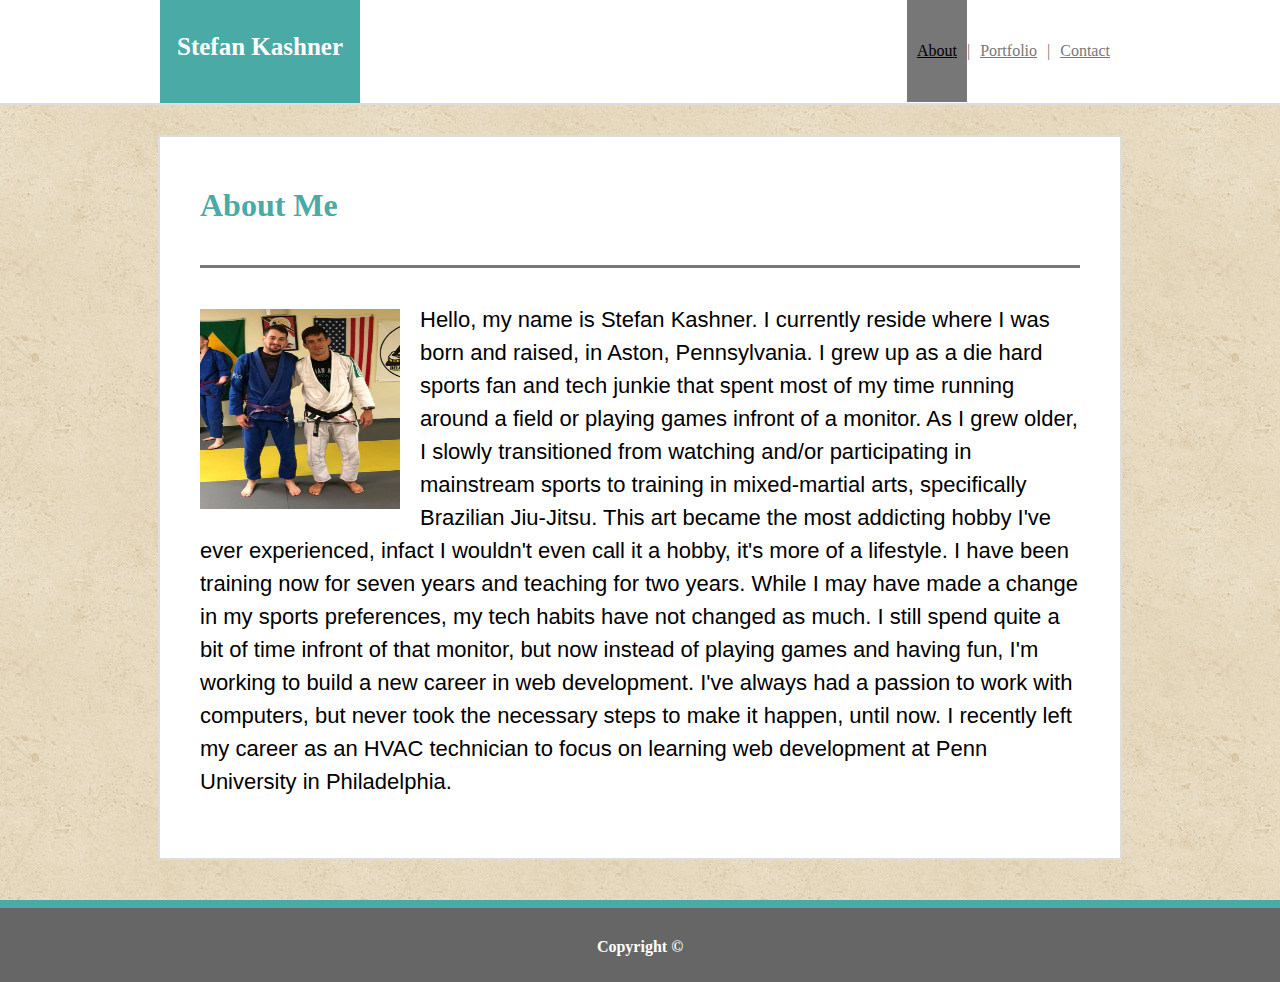
<file: index.html>
<!DOCTYPE html>
<html lang="en">

<head>
    <meta charset="UTF-8">
    <meta name="viewport" content="width=device-width, initial-scale=1">
    <link rel="stylesheet" href="assets/css/style.css">

    <Title>Stefan's Portfolio</Title>

    <div class="header-bar">
        <nav class="nav">
            <h1 class="name">Stefan Kashner</h1>
            <div class="buttons">
                <a href="./contact.html">Contact</a>
                <p class="divider">|</p>
                <a href="portfolio.html">Portfolio</a>
                <p class="divider">|</p>
                <a class="active" href="index.html">About</a>
            </div>
        </nav>
    </div>
</head>

<body>

    <div class="mainbody">

        <div class="content">

            <h1 class="aboutme"> About Me </h1>

            <hr>

            <img class="ID" src="assets/images/bio.jpg" height="200px" Width="200px" alt="Me (left)" title="Me (Left)">

            <p id="bio">Hello, my name is Stefan Kashner. I currently reside where I was born and raised, in Aston,
                Pennsylvania. I grew up as a die hard sports fan and tech junkie that spent most of my time running
                around a field or playing games infront of a monitor. As I grew older, I slowly transitioned from
                watching and/or participating in mainstream sports to training in mixed-martial arts, specifically
                Brazilian Jiu-Jitsu. This art became the most addicting hobby I've ever experienced, infact I wouldn't
                even call it a hobby, it's more of a lifestyle. I have been training now for seven years and teaching
                for two years. While I may have made a change in my sports preferences, my tech habits have not changed
                as much. I still spend quite a bit of time infront of that monitor, but now instead of playing games
                and having fun, I'm working to build a new career in web development. I've always had a passion to work
                with computers, but never took the necessary steps to make it happen, until now. I recently left my
                career as an HVAC technician to focus on learning web development at Penn University in Philadelphia.
            </p>

        </div>

        
    </div>
    <footer class="footer">Copyright ©</footer>
    

</body>

</html>
</file>
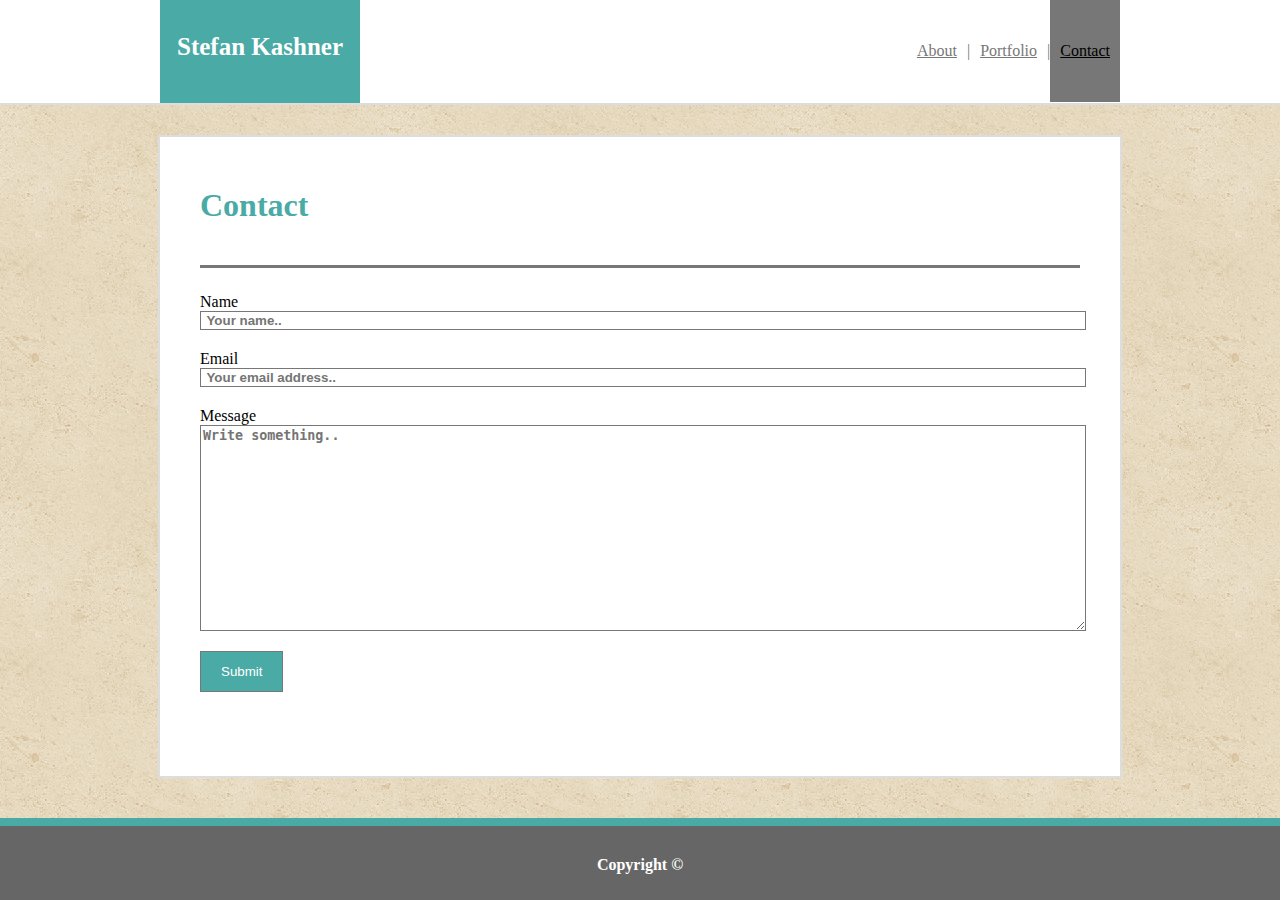
<file: contact.html>
<!DOCTYPE html>
<html lang="en">

<head>
    <meta charset="UTF-8">
    <meta name="viewport" content="width=device-width, initial-scale=1">
    <link rel="stylesheet" href="assets/css/style.css">

    <Title>Stefan's Portfolio</Title>

    <div class="header-bar">
        <nav class="nav">

            <h1 class="name">Stefan Kashner</h1>
            <div class="buttons">
                <a class="active" href="contact.html">Contact</a>
                <p class="divider">|</p>
                <a href="portfolio.html">Portfolio</a>
                <p class="divider">|</p>
                <a href="index.html">About</a>
            </div>
        </nav>
    </div>

</head>

<body>

    <div class="mainbody">

        <div class="content">

            <h1 class="aboutme"> Contact </h1>

            <hr>

            <form>

                <label for="name">Name</label>
                <input type="text" id="name" name="name" placeholder=" Your name..">

                <label for="email">Email</label>
                <input type="text" id="email" name="email" placeholder=" Your email address..">

                <label for="message">Message</label>
                <textarea id="message" name="message" placeholder="Write something.." style="height:200px"></textarea>

                <input type="submit" value="Submit">

            </form>

        </div>

    </div>

    <footer class="footer">Copyright ©</footer>

</body>

</html>
</file>
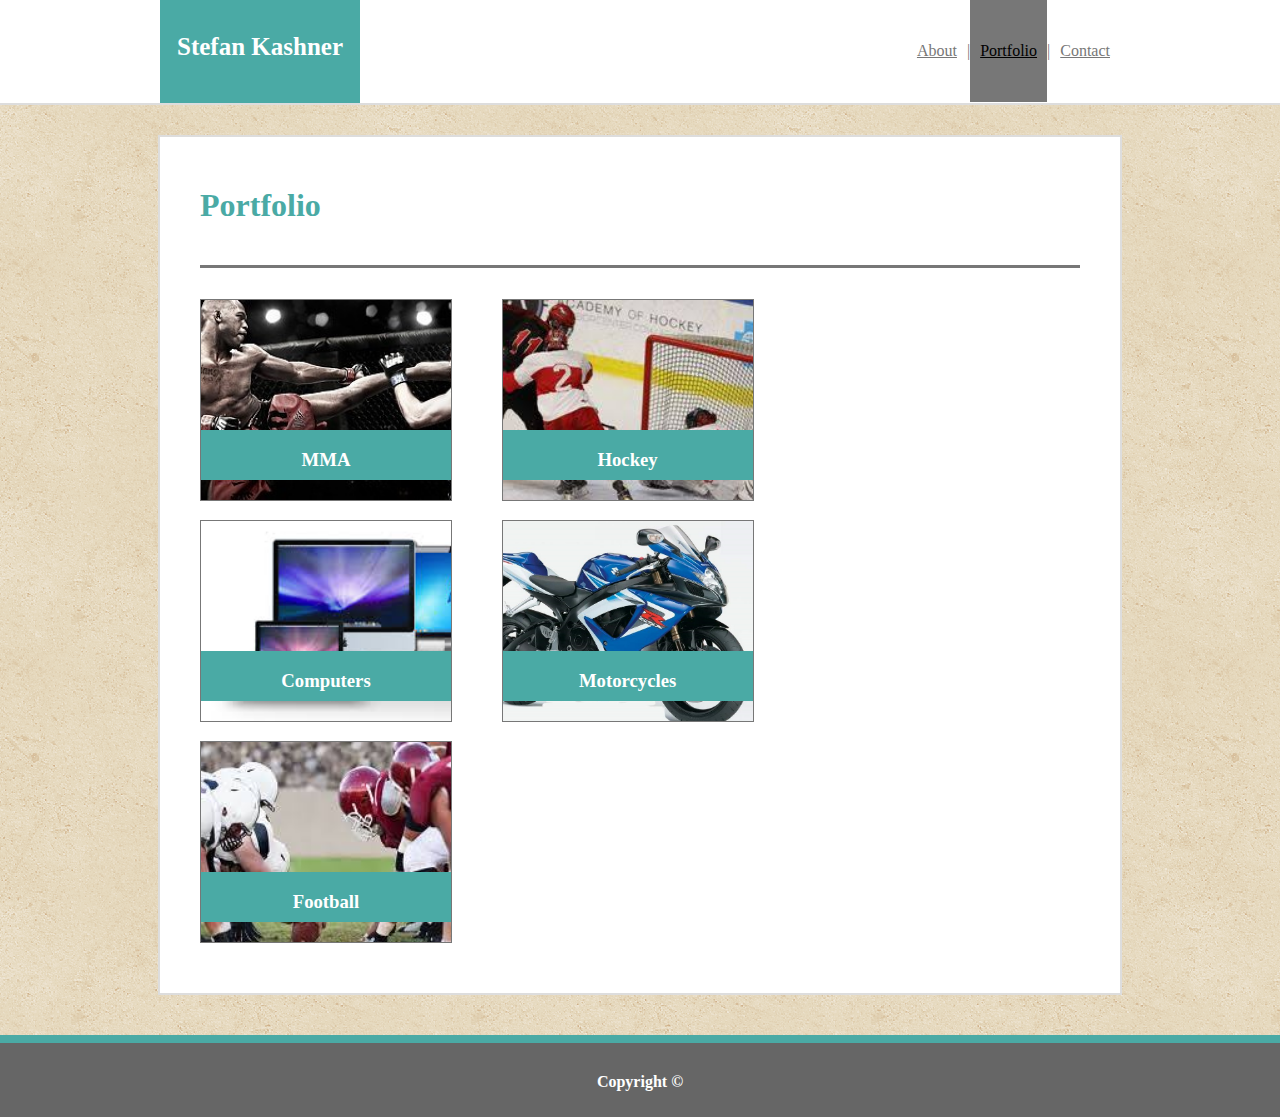
<file: portfolio.html>
<!DOCTYPE html>
<html lang="en">

<head>
    <meta charset="UTF-8">
    <meta name="viewport" content="width=device-width, initial-scale=1">
    <link rel="stylesheet" href="assets/css/style.css">

    <Title>Stefan's Portfolio</Title>

    <div class="header-bar">
        <nav class="nav">
            <h1 class="name">Stefan Kashner</h1>
            <div class="buttons">
                <a href="contact.html">Contact</a>
                <p class="divider">|</p>
                <a class="active" href="portfolio.html">Portfolio</a>
                <p class="divider">|</p>
                <a href="index.html">About</a>
            </div>
        </nav>
    </div>

</head>

<body>

    <div class="mainbody">

        <div class="content">

            <h1 class="aboutme"> Portfolio </h1>

            <hr>

            <div class=pic-container>
                <figure class="port1">
                    <div class="text">
                        <h3>MMA</h3>
                    </div>
                </figure>

                <figure class="port2">
                    <div class="text">
                        <h3>Hockey</h3>
                    </div>
                </figure>

                <figure class="port3">
                    <div class="text">
                        <h3>Computers</h3>
                    </div>
                </figure>

                <figure class="port4">
                    <div class="text">
                        <h3>Motorcycles</h3>
                    </div>
                </figure>

                <figure class="port5">
                    <div class="text">
                        <h3>Football</h3>
                    </div>
                </figure>
            </div>
        </div>
        

    </div>
    
    <footer class="footer">Copyright ©</footer>
   
</body>
    

</html>
</file>
<file: assets/css/style.css>
html { height:100%;
       max-width: 100%;
}

head {background-color: #ffffff;
      margin: 0px;
      width: 100%;
}

.header-bar { margin: 0 auto;
              width: 100%;
              background-color:#ffffff;
              border-bottom: solid #dddddd 2px;
}


.nav { background-color: #ffffff;
       overflow: hidden;
       border-bottom-color: #cccccc;
       margin: 0 auto;
       max-width: 960px;
       
}

.nav a { float:right;
         text-align:center;
         font-family: Georgia, 'Times New Roman', Times, serif;
         font-size: 16px;
         color: #777777;
         padding: 42px 10px;
         vertical-align: top;
         margin: 0;
}

.buttons {float:right;

}

.divider { color: #777777;
           float: right;
           padding-top: 26px;
}

.nav a:hover { background-color: #ddd;
               color: black;
}

.nav a.active { background-color:#777777;
                color: black;
}

.name {background-color: #4aaaa5;
       color: #ffffff;
       width: 200px;
       height: 70px;
       padding-top: 33px;
       text-align: center;
       font-size: 25px;
       display:inline-block;
       vertical-align: top;
       margin-top: 0;
       margin-right: 0;
       margin-bottom: 0;
}

.aboutme { padding: 20px 40px;
           color: #4aaaa5;
           margin-top: 30px;
}

hr {display: block;
    height: 5px;
    border: 0;
    border-top: 3px solid #777777;
    margin: 1em 40px;
    padding: 0;  
    max-width: 100%;  
}

body { background-image: url(../images/vintage-concrete.png);
       margin: 0;
       height: 100%;
       display: flex;
       flex-direction: column;
       max-width:100%;
}

.mainbody{ position: relative;
      margin: 30px auto;
      max-width: 960px;
      background-color:#ffffff;   
      min-height: fit-content;   
      height:120%;
      width:100%;
      border: solid #dddddd 2px;
      margin-bottom: 0px;
}

.content { position:relative;   
        flex: 1 0 auto;
        width: 960px;
        background-color: #ffffff;
        height: auto;
        padding-bottom: 40px;  
        max-width: 100%; 
        overflow: auto;     
}

.ID { float:left;
      margin: 20px 20px 20px 40px;
}

#bio {margin: 30px 40px 20px 40px;
   line-height: 1.5;
   font-family: Arial, Helvetica, sans-serif;
   font-size: 22px;
}

.port1 { float:left;
    background: url(../images/mma.jpg);
    background-size: cover;
    position: relative;
    width: 250px;
    height: 200px;
    margin-top: 1%;
    margin-right: 1%;
    margin-bottom: 1%;
    margin-left: 40px;
    border: solid 1px #777777;
    overflow: hidden;
}

.port2 { float:left;
    background: url(../images/hockey.jpg);
    background-size: cover;
    position: relative;
    width: 250px;
    height: 200px;
    margin-top: 1%;
    margin-right: 20%;
    margin-bottom: 1%;
    margin-left: 40px;
    border: solid 1px #777777;
    overflow: hidden;
}

.port3 { float:left;
    background: url(../images/computers.jpg);
    background-size: cover;
    position: relative;
    width: 250px;
    height: 200px;
    margin-top: 1%;
    margin-right: 1%;
    margin-bottom: 1%;
    margin-left: 40px;
    border: solid 1px #777777;
    overflow: hidden;
}

.port4 { float:left;
    background: url(../images/motorcycles.jpg);
    background-size: cover;
    position: relative;
    width: 250px;
    height: 200px;
    margin-top: 1%;
    margin-right: 20%;
    margin-bottom: 1%;
    margin-left: 40px;
    border: solid 1px #777777;
    overflow:hidden;
}

.port5 { float:left;
    background: url(../images/nfl.png);
    background-size: cover;
    position: relative;
    width: 250px;
    height: 200px;
    margin-top: 1%;
    margin-right: 1%;
    margin-bottom: 1%;
    margin-left: 40px;
    border: solid 1px #777777;
    overflow: hidden;
}

.text { position: absolute;
        bottom: 20px;
        left: 0;
        background-color: #4aaaa5;
        color: #ffffff;
        padding-bottom: 30px;
        width: 100%;
        height: 20px;
        text-align: center;
        font: 16px;
}



form { margin: 20px 40px;}

input[type=text], select, textarea { 
      font-weight: bold;
      margin-bottom: 20px;
      width: 100%;
      display:block;
      resize: vertical;
      border: 1px solid #777777;
}

input[type=submit] { 
    background-color: #4aaaa5;
    color: #fff;
    padding: 12px 20px;
    border: solid 1px #777777;
}

#submit {width: 100px;
         margin: 0px;
}

.footer {width:100%;
    height:44px;
    padding-top:30px;
    background: #666666;
    border-top: 8px solid #4aaaa5;
    color:white;
    font-weight:bold;
    font-size:16px;
    text-align:center;
    flex-shrink: 0;  
    margin-top: 40px; 
}

@media screen and (max-width: 640px) {
    .name { width:100%;}

    .buttons { margin:0 32%;}

    .nav-content {margin: 0px auto;
                  width:80%;}

    .mainbody {max-width: 560px;}

    .content { width: 100%;
               display:block;
               margin: 10px auto;}

    .pic-container {max-width: 100%;}      

    .port1 { width:480px; 
             padding-top:50%}
    .port2 { width:480px;
             padding-top:50%}
    .port3 { width:480px;
             padding-top:50%}
    .port4 { width:480px;
             padding-top:50%}
    .port5 { width:480px;
             padding-top:50%}                                   
}

@media screen and (width: 768px) {
    .content { width: 100%;
        display:block;
        margin: 10px auto;}
    .mainbody { max-width: 688px;}
    .name {margin-left:40px;}
    .port1 { width:40%;}
    .port2 { width:40%;
             margin-right:1%}
    .port3 { width:40%;}
    .port4 { width:40%;
             margin-right:1%;}
    .port5 { width:40%;}
}

@media screen and (max-width: 980px) and (min-width: 769px) {
    .name {margin-left:32px;}
    .mainbody {width: 60%;
               margin-left:40px;}
    .port1 { width:40%;}
    .port2 { width:40%;
             margin-left:30px;
             margin-right:1%}
    .port3 { width:40%;}
    .port4 { width:40%;
             margin-right:1%;
             margin-left:30px}
    .port5 { width:40%;}
}
</file>
